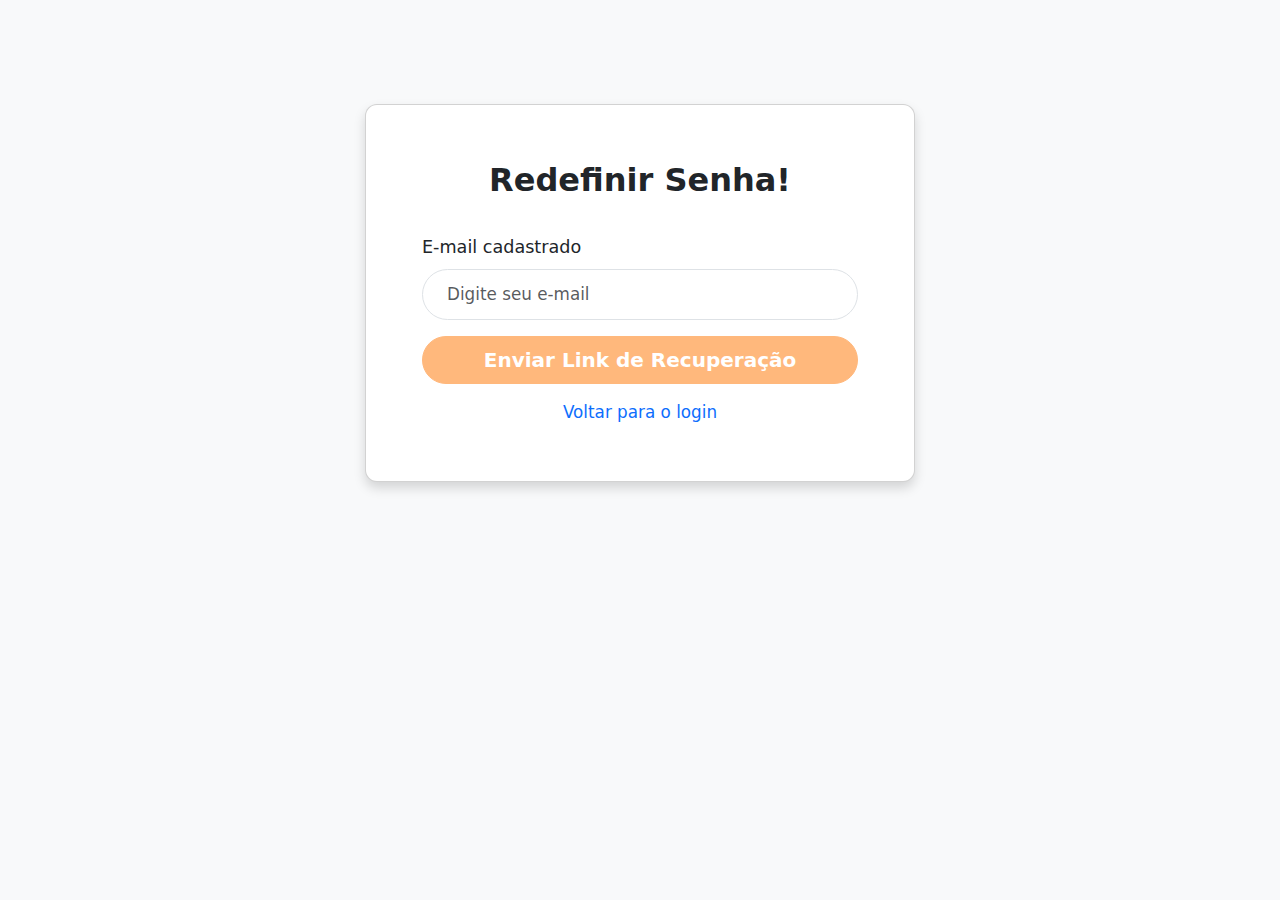
<file: redefinirsenha.html>
<!DOCTYPE html>
<html lang="pt-br">
<head>
    <meta charset="UTF-8">
    <meta name="viewport" content="width=device-width, initial-scale=1.0">
    <title>Redefinir Senha</title>
   
    <link href="https://cdn.jsdelivr.net/npm/bootstrap@5.3.0/dist/css/bootstrap.min.css" rel="stylesheet">
   
    <style>
        body {
            background-color: #f8f9fa;
        }
        .password-reset-card {
            max-width: 550px;
            margin: 80px auto;
            padding: 40px;
            border-radius: 12px;
            box-shadow: 0 6px 12px rgba(0, 0, 0, 0.15);
        }
        .form-title {
            margin-bottom: 35px;
            text-align: center;
            font-size: 2rem;
            font-weight: 600;
        }
        .enlarged-form .form-label {
            font-size: 1.1rem;
            margin-bottom: 0.5rem;
        }
        
        .enlarged-form .form-control {
            padding: 0.75rem 1.5rem;
            font-size: 1.05rem;
            border-radius: 50px !important; 
        }
   
        .btn-custom {
            background-color: #ffb87c; 
            border-color: #ffb87c; 
            border-radius: 50px !important; 
            padding: 0.5rem 1.5rem; 
            font-weight: bold !important; 
            color: white !important; 
        }
        .btn-custom:hover {
           background-color: #ffa64d; 
           border-color: #ffa64d;
        }
        .btn-custom:active {
           background-color: #ffa64d !important; 
           border-color: #ffa64d !important;
        }
    
        @media (max-width: 768px) {
            .password-reset-card {
                max-width: 90%;
                margin: 40px auto;
                padding: 30px;
            }
            .form-title {
                font-size: 1.75rem;
            }
        }
    </style>
</head>
<body>
    <div class="container py-4 enlarged-form">
        <div class="password-reset-card card">
            <div class="card-body">
                <h2 class="form-title">Redefinir Senha!</h2>
                
                <!-- Formulário de recuperação -->
                <form id="passwordResetForm">
                    <div class="mb-3">
                        <label for="email" class="form-label">E-mail cadastrado</label>
                        <input type="email" class="form-control form-control-lg" id="email" required placeholder="Digite seu e-mail">
                    </div>
                    
                    <div class="d-grid gap-3">
                        
                        <button type="submit" class="btn btn-custom btn-lg">
                            Enviar Link de Recuperação
                        </button>
                    </div>
                    
                    <div class="mt-3 text-center">
                        <a href="login.html" class="text-decoration-none" style="font-size: 1.05rem;">
                            Voltar para o login
                        </a>
                    </div>
                </form>
                
             
                <div id="successMessage" class="alert alert-success mt-4" style="display: none; font-size: 1.05rem; border-radius: 8px;">
                    Um e-mail com instruções para redefinir sua senha foi enviado. Por favor, verifique sua caixa de entrada.
                </div>
            </div>
        </div>
    </div>


    <script src="https://cdn.jsdelivr.net/npm/bootstrap@5.3.0/dist/js/bootstrap.bundle.min.js"></script>
    
    <!-- Script para simular envio do formulário -->
    <script>
        document.getElementById('passwordResetForm').addEventListener('submit', function(e) {
            e.preventDefault();
            
            setTimeout(function() {
                document.getElementById('passwordResetForm').style.display = 'none';
                document.getElementById('successMessage').style.display = 'block';
            }, 1000);
        });
    </script>
</body>
</html>
</file>
